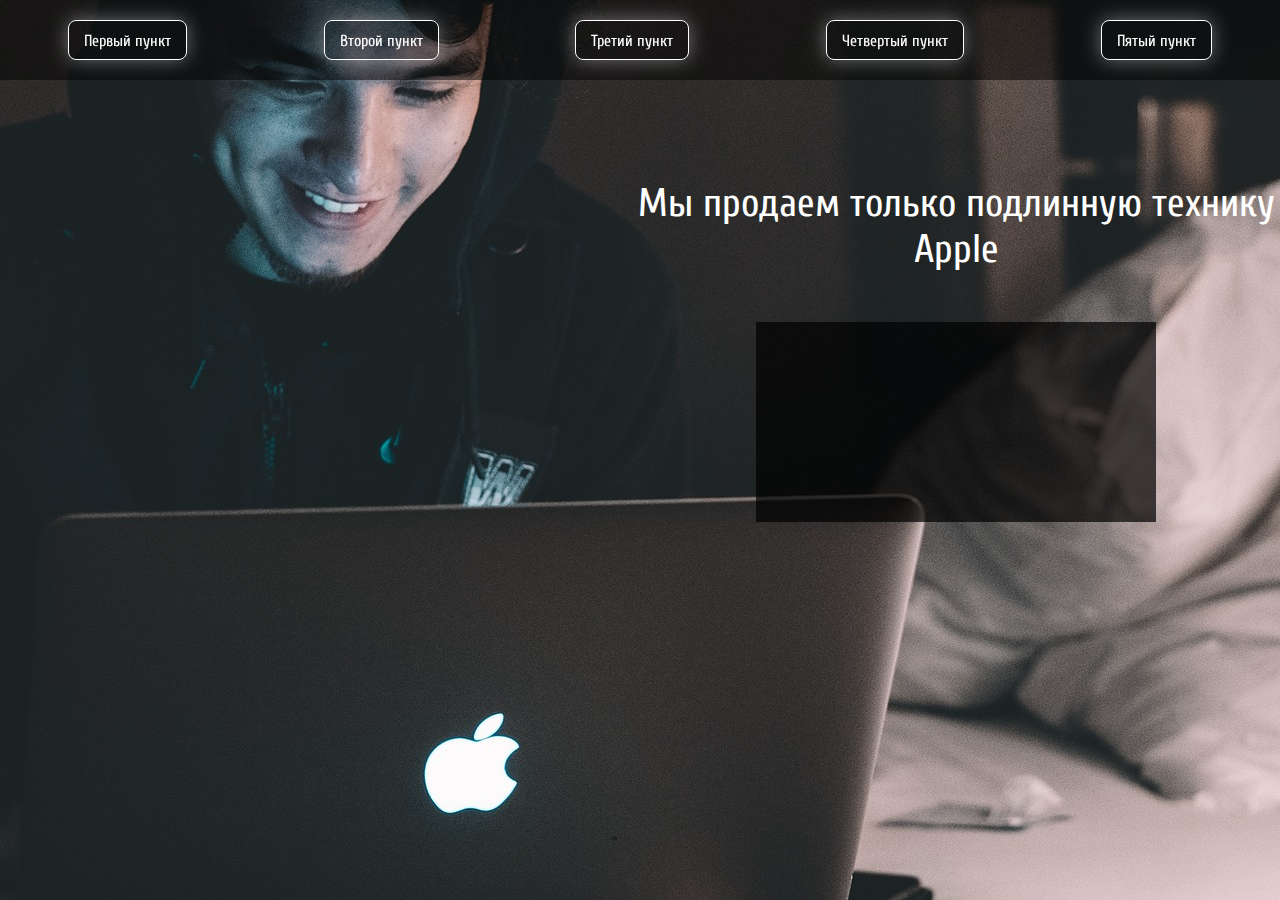
<file: lesson5&6/main_1_archive/index.html>
<!DOCTYPE html>
<html lang="ru">
  <head>
    <meta charset="utf-8">
    <meta http-equiv="X-UA-Compatible" content="IE=edge">
   	<title>Apple</title>
    <link href="https://fonts.googleapis.com/css?family=Cuprum:400,700&amp;subset=cyrillic" rel="stylesheet">
   	<link rel="stylesheet" href="css/style.css">
  </head>
  <body>
	 <header>
     <nav>
       <ul class="menu">
         <li class="menu-item">Первый пункт</li>
         <li class="menu-item">Третий пункт</li>
         <li class="menu-item">Второй пункт</li>
         <li class="menu-item">Четвертый пункт</li>
       </ul>
     </nav>
   </header>
    <div class="column"></div>
    <div class="column">
      <div class="title" id="title"> 
        Мы продаем только технику Apple
      </div>
      <div class="adv">
        Это назойливая реклама, которую нужно удалить
      </div>
      <div class="prompt" id="prompt">
      </div>
    </div>

	<script src="js/script.js"></script>

  </body>
</html>
</file>
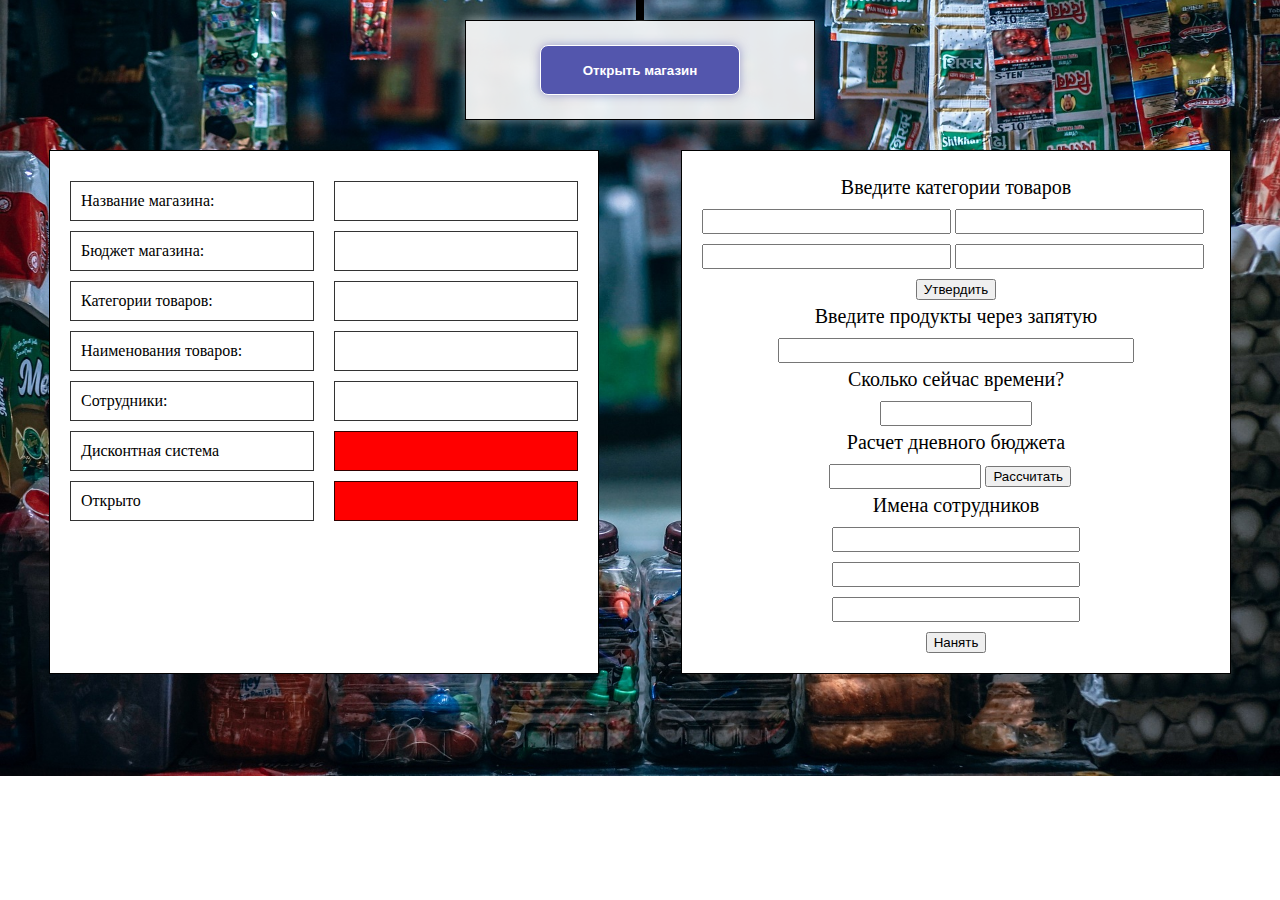
<file: lesson5&6/main_2_pro/index.html>
<!DOCTYPE html>
<html lang="ru">
  <head>
	<meta charset="utf-8">
	<meta http-equiv="X-UA-Compatible" content="IE=edge">
	<meta name="viewport" content="width=device-width, initial-scale=1">
	<title>Java Script</title>
  </head>
  <body>

	<div class="open">
		<button class="open-btn" id="open-btn">Открыть магазин</button>
	</div>
	<div class="main">
		<div class="main-info">
			<div class="name">Название магазина: </div>
			<div class="name-value"></div>

			<div class="budget">Бюджет магазина: </div>
			<div class="budget-value"></div>

			<div class="goods">Категории товаров: </div>
			<div class="goods-value"></div>

			<div class="items">Наименования товаров: </div>
			<div class="items-value"></div>

			<div class="employers">Сотрудники: </div>
			<div class="employers-value"></div>

			<div class="discount">Дисконтная система </div>
			<div class="discount-value"></div>

			<div class="isopen">Открыто </div>
			<div class="isopen-value"></div>
		</div>
		<div class="main-functions">
			<div class="choose-goods">Введите категории товаров</div>
			<input class="goods-item" type="text" id="goods_1">
			<input class="goods-item" type="text" id="goods_2">
			<input class="goods-item" type="text" id="goods_3">
			<input class="goods-item" type="text" id="goods_4">
			<button class="goods-item-btn">Утвердить</button>

			<div class="choose-items">Введите продукты через запятую</div>
			<input class="choose-item" type="text" id="items">

			<div class="time">Сколько сейчас времени?</div>
			<input class="time-value" type="text" id="time">

			<div class="count-budget">Расчет дневного бюджета</div>
			<input class="count-budget-value" type="text" id="budget">
			<button class="count-budget-btn">Рассчитать</button>

			<div class="hire-employers">Имена сотрудников</div>
			<input class="hire-employers-item" type="text" id="employers_1">
			<input class="hire-employers-item" type="text" id="employers_2">
			<input class="hire-employers-item" type="text" id="employers_3">
			<button class="hire-employers-btn">Нанять</button>
		</div>
	</div>


	<link rel="stylesheet" href="css/style.css">

	<script  src="js/script.js">	</script>
  </body>
</html>
</file>
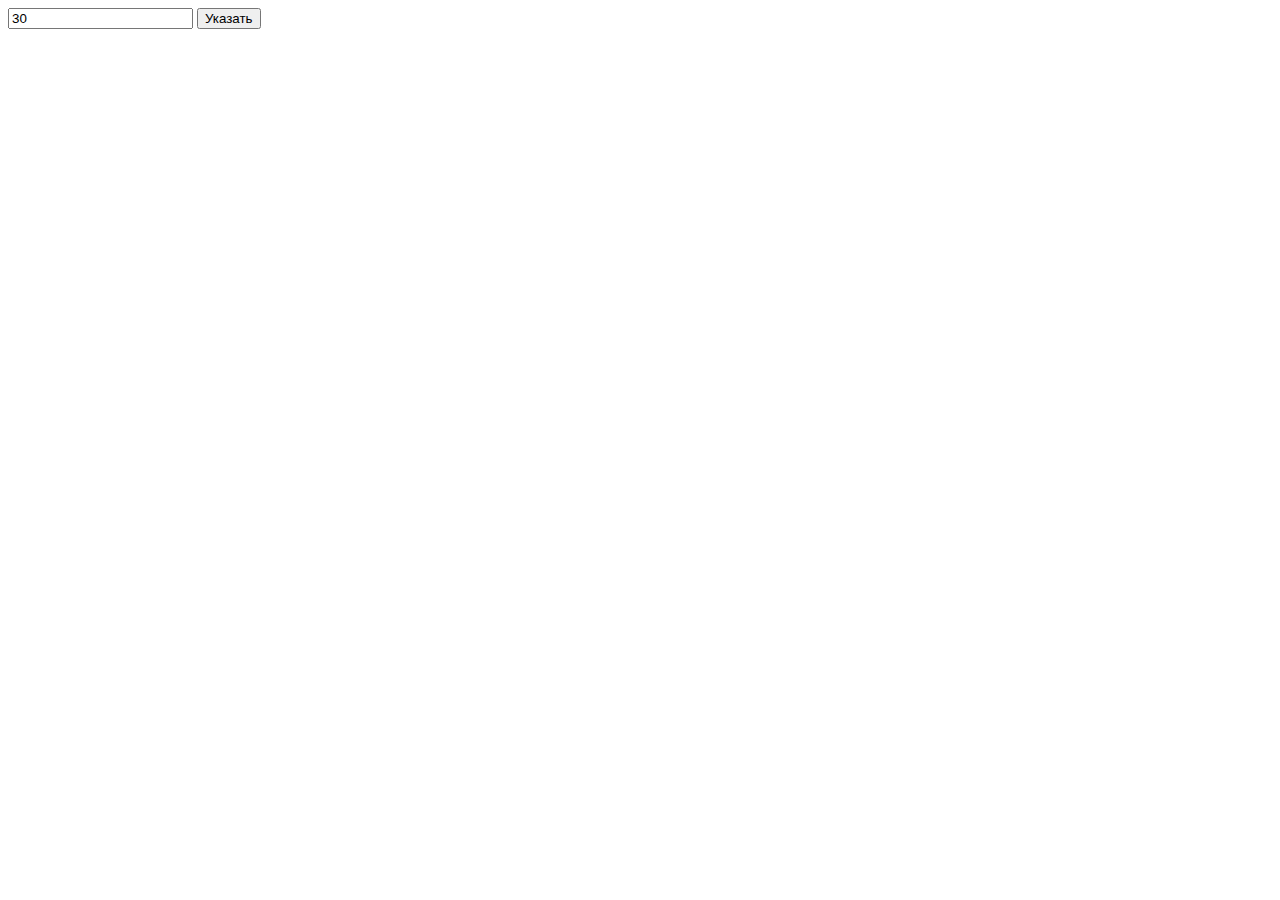
<file: lesson7/additionalTask/index.html>
<!DOCTYPE html>
<html lang="en">

<head>
    <meta charset="UTF-8">
    <meta name="viewport" content="width=device-width, initial-scale=1.0">
    <title>Class and New_Constructor</title>
</head>

<body>
    <input id="age" value="30">
    <button id="setAge">Указать</button>
    <script>
        let age = document.getElementById('age'),
            setAge = document.getElementById('setAge');

        setAge.addEventListener('click', function () {
            let showUser = (surname, name) => {
                alert("Пользователь " + surname + " " + name + ", его возраст " + age.value);
            }
            showUser('Smith', 'John');
        });

    </script>
    <script src="script.js"></script>
</body>

</html>
</file>
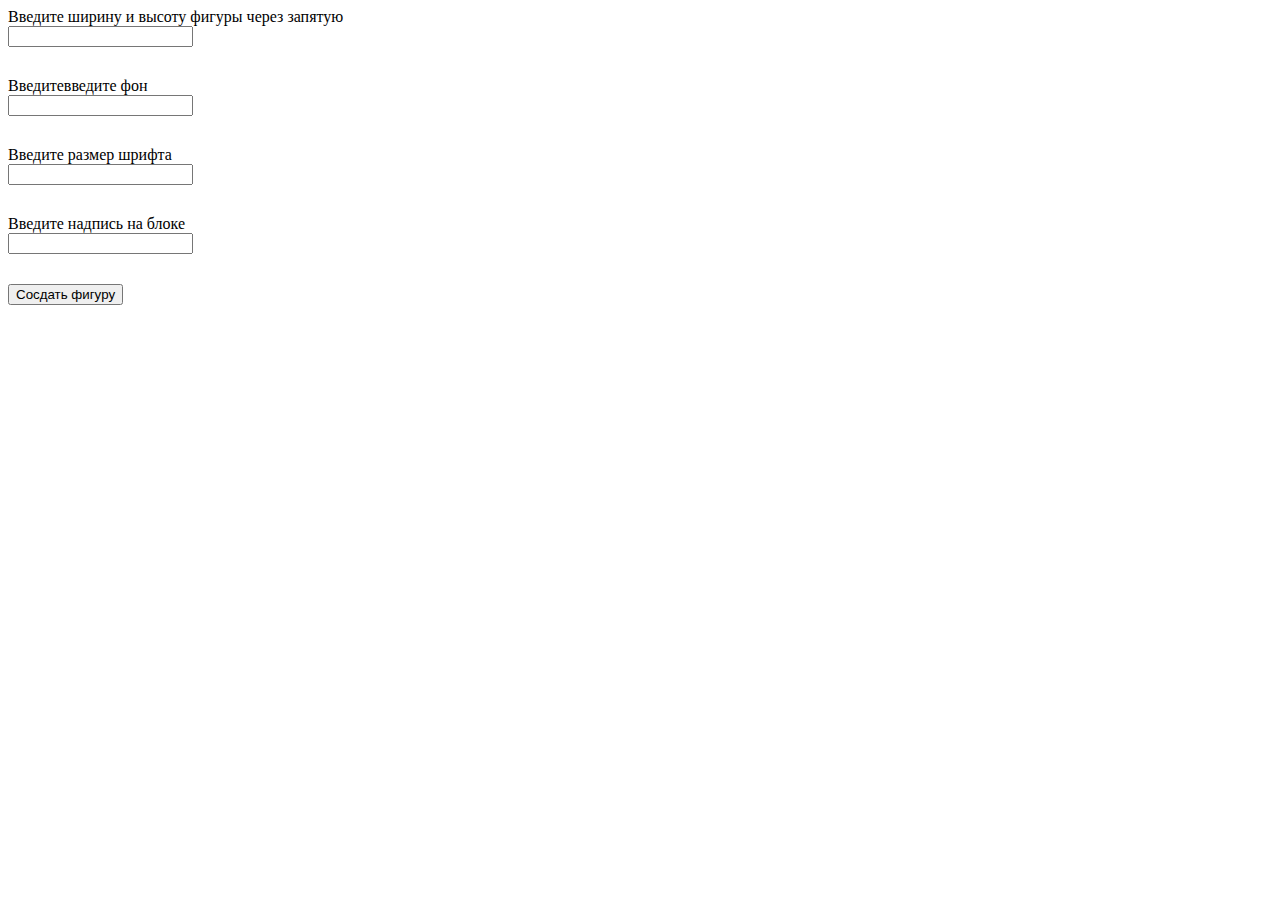
<file: lesson7/additionalTask_10_lesson/index.html>
<!DOCTYPE html>
<html lang="en">

<head>
    <meta charset="UTF-8">
    <meta name="viewport" content="width=device-width, initial-scale=1.0">
    <title>Class and New_Constructor</title>
</head>

<body>
    <label for="measure">Введите ширину и высоту фигуры через запятую</label>
    <input type="text" id="measure">

    <label for="bg">Введитевведите фон</label>
    <input type="text" id="bg">

    <label for="font">Введите размер шрифта</label>
    <input type="text" id="font">

    <label for="text1">Введите надпись на блоке</label>
    <input type="text" id="text1">


    <button id="btn1">Сосдать фигуру</button>

    <style>
        input {
            display: block;
            margin-bottom: 30px;
        }
        div {
            display: flex;
            align-items: center;
        }
    </style>
    <script src="script.js"></script>
</body>

</html>
</file>
<file: lesson5&6/main_1_archive/css/style.css>
* {
    margin: 0;
    padding: 0;
    box-sizing: border-box;
}
body {
    height: 670px;
    background: url(../img/apple.jpg) center no-repeat;
    -webkit-background-size: cover;
    background-size: cover;
    padding-top: 180px;
    font-family: "Cuprum"
}
header {
    position: fixed;
    top:0;
    width: 100%;
    height: 80px;
    background-color: rgba(0,0,0, .5);
    padding-top: 20px;
}
.menu {
    list-style-type: none;
    display: flex;
    justify-content: space-around;
    align-items: flex-end;
}
.menu-item {
    color: #fff;
    height: 40px;
    line-height: 40px;
    padding-right: 15px;
    padding-left: 15px;
    border: 1px solid #fff;
    border-radius: 8px;
    cursor: pointer;
    box-shadow: 0px 0px 20px  rgba(256,256,256,.4);
}
.column {
    display: inline-block;
    vertical-align: top;
    width: 50%;
    margin-left: -4px;
    min-height: 500px; 
}
.title {
    margin: 0 auto;
    text-align: center;
    font-size: 40px;
    color: #fff;
}
.adv {
    margin: 0 auto;
    height: 100px;
    margin-top: 50px;
    padding-top: 30px;
    width: 300px;
    background-color: #fff;
    text-align: center;
    border: 1px solid black;
}
.prompt {
    margin: 0 auto;
    height: 200px;
    margin-top: 50px;
    padding: 20px;
    width: 400px;
    background-color: rgba(0,0,0, .7);
    text-align: center;
    color: #fff;
}
</file>
<file: lesson5&6/main_2_pro/css/style.css>
* {
  box-sizing: border-box;
}
body {
  height: 670px;
  background: url(../img/bg.jpg) center no-repeat;
  background-size: cover;
  word-break: break-all;
}
.open {
  display: -webkit-box;
  display: -webkit-flex;
  display: -ms-flexbox;
  display: flex;
  -webkit-box-pack: center;
  -webkit-justify-content: center;
      -ms-flex-pack: center;
          justify-content: center;
  -webkit-box-align: center;
  -webkit-align-items: center;
      -ms-flex-align: center;
          align-items: center;
  background-color: rgba(255, 255, 255, 0.9);
  border: 1px solid #000;
  box-shadow: 0px 0px 10px rgba(255, 255, 255, 0.5);
  width: 350px;
  height: 100px;
  margin: 0 auto;
  margin-top: 20px;
}
.open:before {
  content: "";
  display: block;
  position: absolute;
  box-shadow: 0px 0px 10px rgba(255, 255, 255, 0.5);
  width: 8px;
  height: 20px;
  background-color: #000;
  margin: 0 auto;
  -webkit-transform: translateY(-60px);
      -ms-transform: translateY(-60px);
          transform: translateY(-60px);
}
.open-btn {
  border: none;
  outline: none;
  color: #fff;
  font-weight: 900;
  cursor: pointer;
  background-color: #5356ad;
  box-shadow: 0px 0px 10px rgba(83, 86, 173, 0.5);
  border-radius: 8px;
  border: 1px solid #fff;
  width: 200px;
  height: 50px;
}
.main {
  width: 100%;
  margin-top: 30px;
  display: -webkit-box;
  display: -webkit-flex;
  display: -ms-flexbox;
  display: flex;
  -webkit-justify-content: space-around;
      -ms-flex-pack: distribute;
          justify-content: space-around;
}
.main-info {
  display: -webkit-box;
  display: -webkit-flex;
  display: -ms-flexbox;
  display: flex;
  -webkit-flex-wrap: wrap;
      -ms-flex-wrap: wrap;
          flex-wrap: wrap;
  -webkit-box-pack: justify;
  -webkit-justify-content: space-between;
      -ms-flex-pack: justify;
          justify-content: space-between;
  -webkit-box-align: start;
  -webkit-align-items: flex-start;
      -ms-flex-align: start;
          align-items: flex-start;
  -webkit-align-content: flex-start;
      -ms-flex-line-pack: start;
          align-content: flex-start;
  width: 550px;
  min-height: 400px;
  padding: 20px;
  background-color: #fff;
  border: 1px solid black;
}
.main-info .name,
.main-info .name-value,
.main-info .budget,
.main-info .budget-value,
.main-info .goods,
.main-info .goods-value,
.main-info .items,
.main-info .items-value,
.main-info .employers,
.main-info .employers-value,
.main-info .discount,
.main-info .discount-value,
.main-info .isopen,
.main-info .isopen-value {
  width: 48%;
  margin-top: 10px;
  min-height: 40px;
  padding: 10px;
  border: 1px solid rgba(0, 0, 0, 0.8);
}
.main-info .isopen-value,
.main-info .discount-value {
  background-color: red;
}
.main-functions {
  width: 550px;
  min-height: 500px;
  padding: 20px;
  background-color: #fff;
  border: 1px solid black;
}
.main-functions .choose-goods,
.main-functions .choose-items,
.main-functions .time,
.main-functions .count-budget,
.main-functions .hire-employers {
  margin-top: 5px;
  text-align: center;
  font-size: 20px;
}
.main-functions .goods-item {
  display: inline-block;
  margin: 0 auto;
  margin-top: 10px;
  padding-left: 10px;
  width: 49%;
  height: 25px;
}
.main-functions .goods-item-btn {
  display: block;
  margin: 0 auto;
  margin-top: 10px;
}
.main-functions .choose-item,
.main-functions .time-value,
.main-functions .count-budget-value {
  display: block;
  margin: 0 auto;
  margin-top: 10px;
  padding-left: 10px;
  width: 70%;
  height: 25px;
}
.main-functions .time-value {
  width: 30%;
}
.main-functions .count-budget-value {
  width: 30%;
  display: inline-block;
  margin-left: 25%;
}
.main-functions .hire-employers-item {
  display: block;
  margin: 0 auto;
  margin-top: 10px;
  padding-left: 10px;
  width: 49%;
  height: 25px;
}
.main-functions .hire-employers-btn {
  display: block;
  margin: 0 auto;
  margin-top: 10px;
}
</file>
